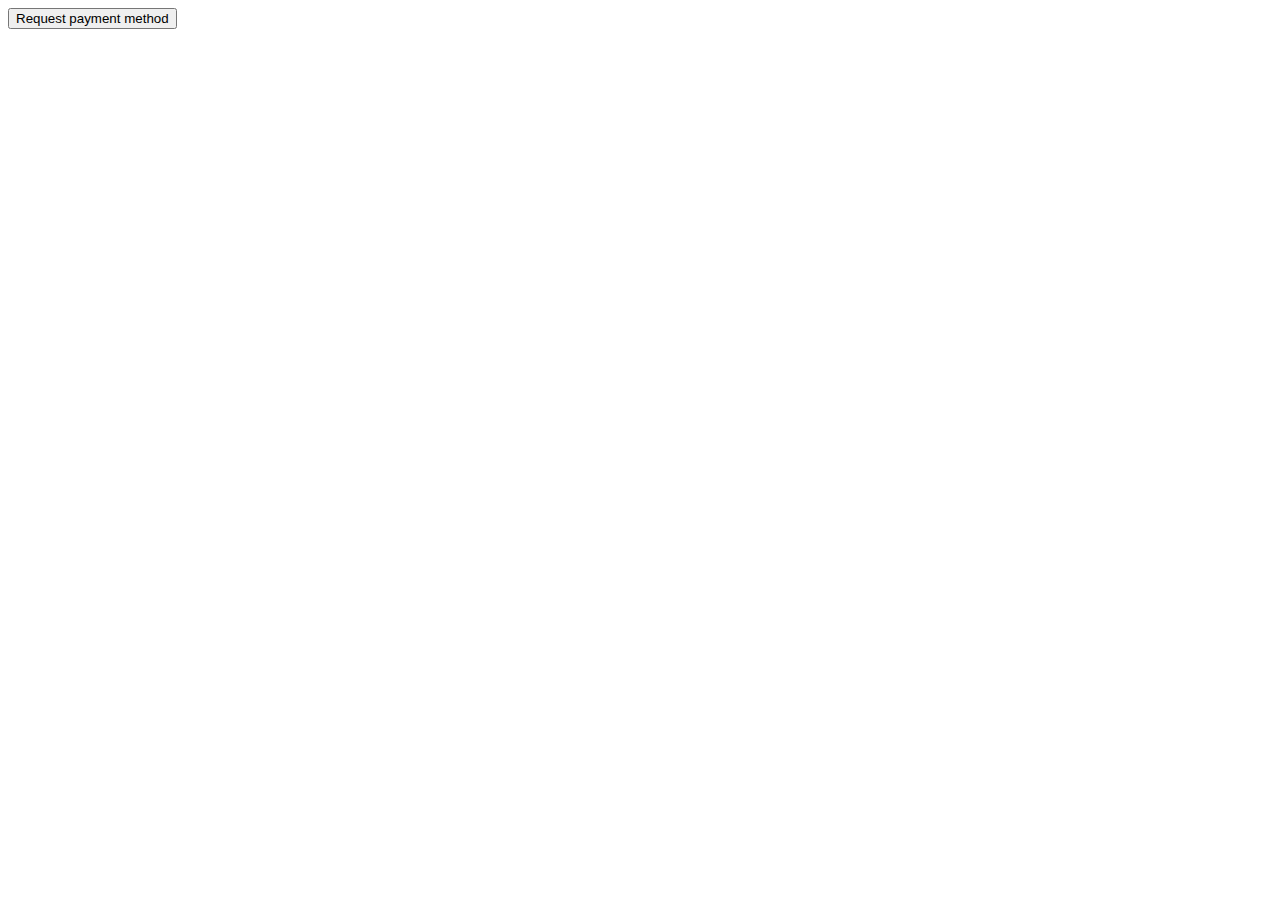
<file: payment.html>
<head>
  <meta charset="utf-8">
  <script src="https://js.braintreegateway.com/web/dropin/1.8.0/js/dropin.min.js"></script>
</head>
<body>
  <div id="dropin-container"></div>
  <button id="submit-button">Request payment method</button>
  <script>
    var button = document.querySelector('#submit-button');

    braintree.dropin.create({
      authorization: 'CLIENT_TOKEN_FROM_SERVER',
      container: '#dropin-container'
    }, function (createErr, instance) {
      button.addEventListener('click', function () {
        instance.requestPaymentMethod(function (err, payload) {
          // Submit payload.nonce to your server
        });
      });
    });
  </script>
</body>
</file>
